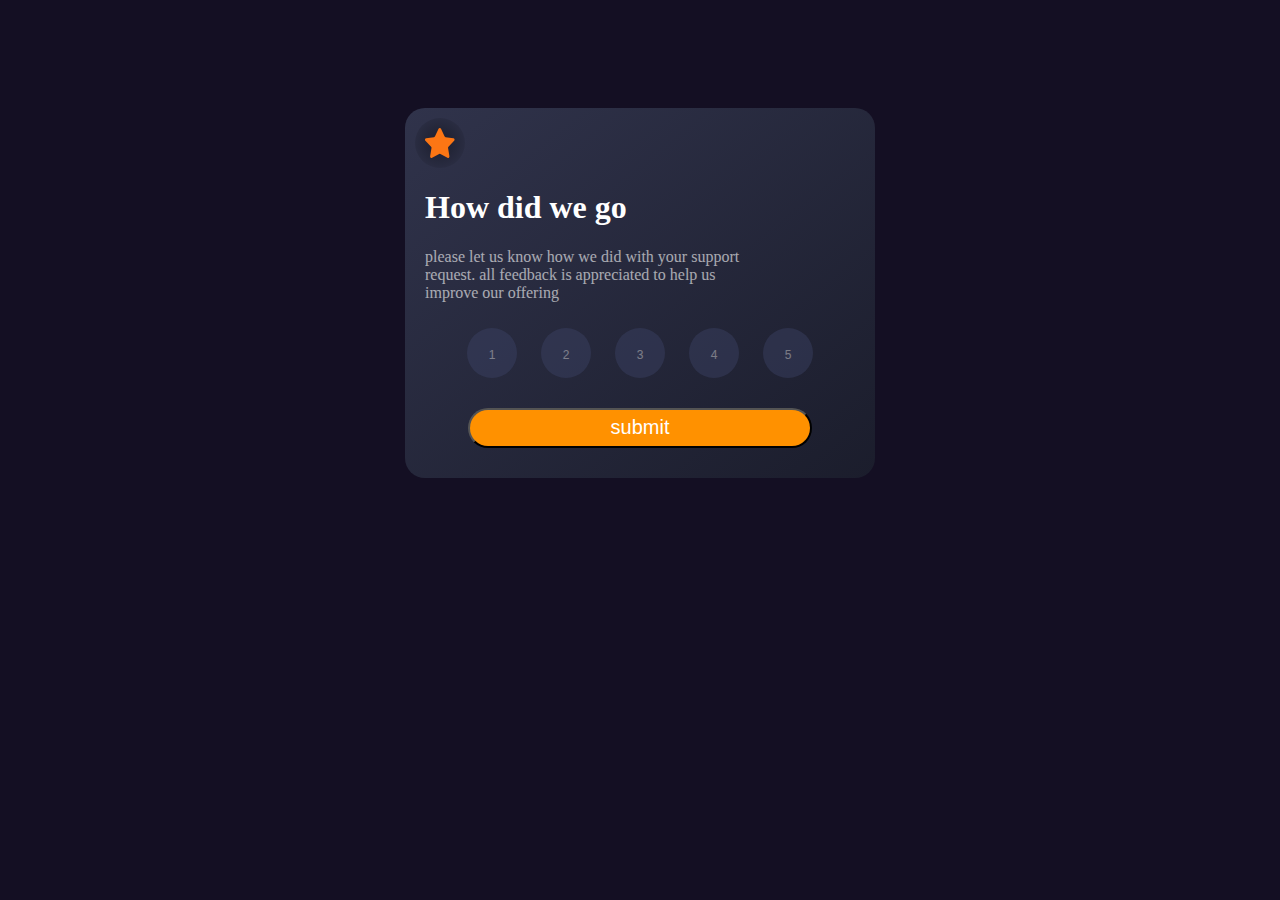
<file: Interactive rating component/index.html>
<!DOCTYPE html>
<html>
<head>
  <link rel="stylesheet" href="style.css">
 
<title>Page Title</title>
</head>
<body style="background-color: rgb(20, 15, 35);padding: 100px;">
<div class="content_container">
  <div id="staricon">
    <img src="icon-star.svg" style="width: 30px; height: 30px; margin: auto; padding: auto;" >
  </div>
  
  <h1 style="padding-left: 10px; color: white;"> How did we go</h1>
  <p style="padding-left: 10px; color: white; opacity: 60%;">please let us know how we did with your support<br>request. all feedback is appreciated to help us<br> improve our offering</p>
  <form name="myForm" style="margin: 10px; text-align: center;" action="thanks.html">
    <input class="rouded_button" type="button" onclick="first()" value="1">
    <input class="rouded_button" type="button" onclick="second()" value="2">
    <input class="rouded_button" type="button" onclick="third()" value="3">
    <input class="rouded_button" type="button" onclick="fourth()" value="4">
    <input class="rouded_button" type="button" onclick="fifth()" value="5">
    <input id="submit_btn" type="submit" value="submit" onclick="checkrating()"> 
  </form>
  
  <script src="script.js"></script>
  <script src="numrat.js"></script>
</div>

</body>
</html>
</file>
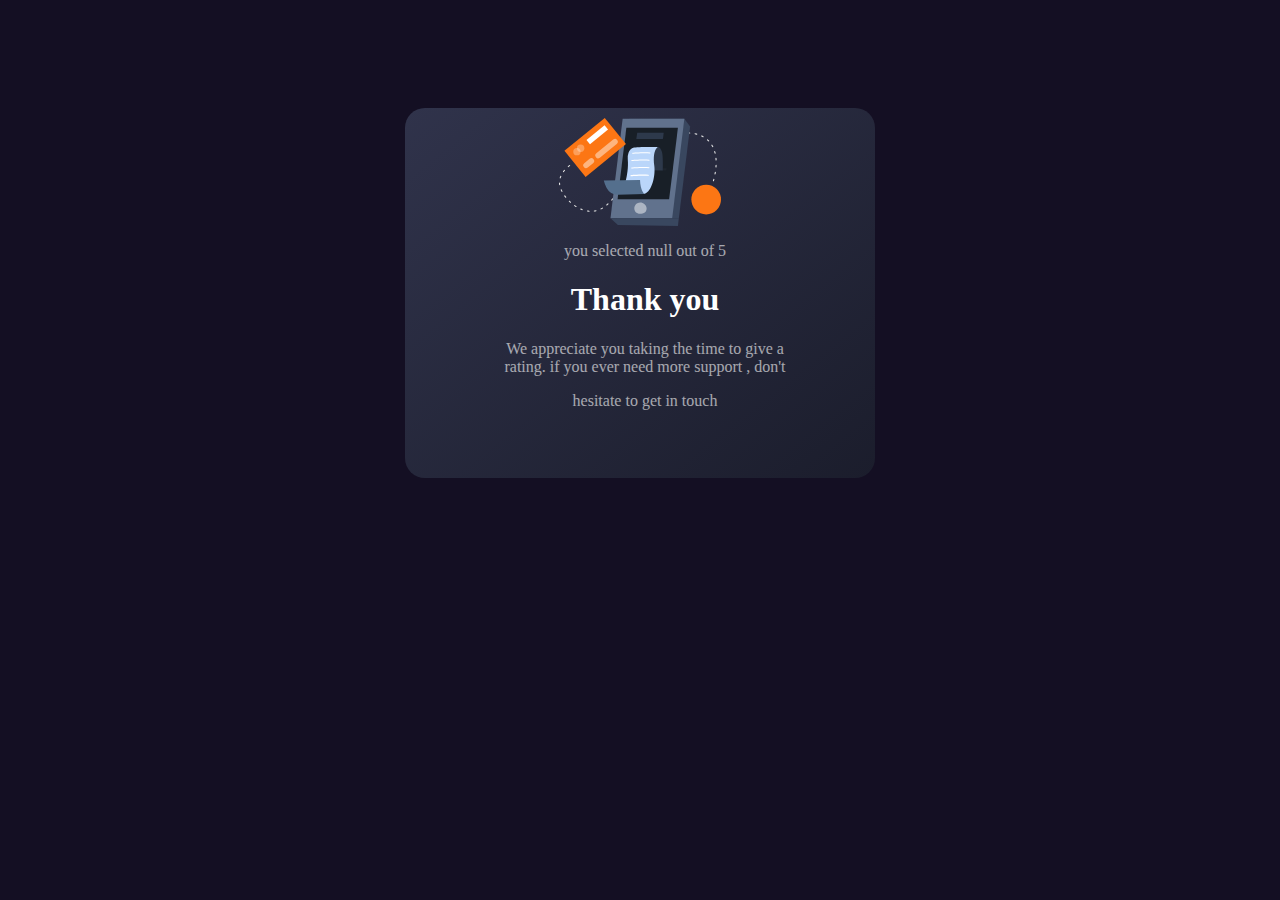
<file: Interactive rating component/thanks.html>
<!DOCTYPE html>
<html>
<head>
<link rel="stylesheet" href="style.css">
<title>Page Title</title>
</head>
<body style="background-color: rgb(20, 15, 35);padding: 100px;"onpageshow="valueselected()">

<div class="content_container">
    <img src="illustration-thank-you.svg" style="display: block;margin-left:auto ;margin-right: auto;" >
    <div>
        <p id="rating" style="padding-left: 10px; color: white; opacity: 60%;text-align: center;"></p>
    </div>
    <h1 style="padding-left: 10px; color: white;text-align: center;" >Thank you</h1>
    <p style="padding-left: 10px; color: white; opacity: 60%;text-align: center;">We appreciate you taking the time to give a<br>
        rating. if you ever need more support , don't<br>
    </p>
    <p style="padding-left: 10px; color: white; opacity: 60%;text-align: center;">hesitate to get in touch</p>
</div>
<script src="numrat.js" ></script>

</body>
</html>
</file>
<file: Interactive rating component/style.css>
.content_container{
    width: 450px;
    height: 350px;
    background-image: linear-gradient(to bottom right, rgb(48, 51, 75), rgb(27, 29, 44));
    margin: auto;
    padding: 10px;
    border-radius: 20px;
}
.rouded_button{
    background-color: #3f466b; /* Green */
  border: none;
  color: white;
  padding: 20px;
  text-align: center ;
  text-decoration: none;
  display: inline-block;
  font-size: 12px;
  margin: 10px;
  cursor: pointer;
  border-radius:50px ;
  width: 50px;
  height: 50px;
  font-stretch: normal;
  opacity: 40%;
}
#submit_btn{
    background-color: rgb(255, 145, 0);
    text-align: center;
    border-radius: 30px;
    font-size: 20px;
    display: block;
    width: 80%;
    height: 40px;
    margin: auto;
    margin-top: 20px;
    color: white ;
    box-shadow: none;
    
    
}
#submit_btn:hover{
    background-color:white;
    color: orange;
}
.rouded_button:hover{
    transition-duration: 0.4;
    background-color: rgb(73, 150, 216);
    opacity: 100%;
}
#staricon{
    background-image: radial-gradient(rgb(27, 29, 44),rgb(48, 51, 75));
    width: 30px;
    height: 30px;
    padding: 10px;
    border-radius: 50px;
    
}
</file>
